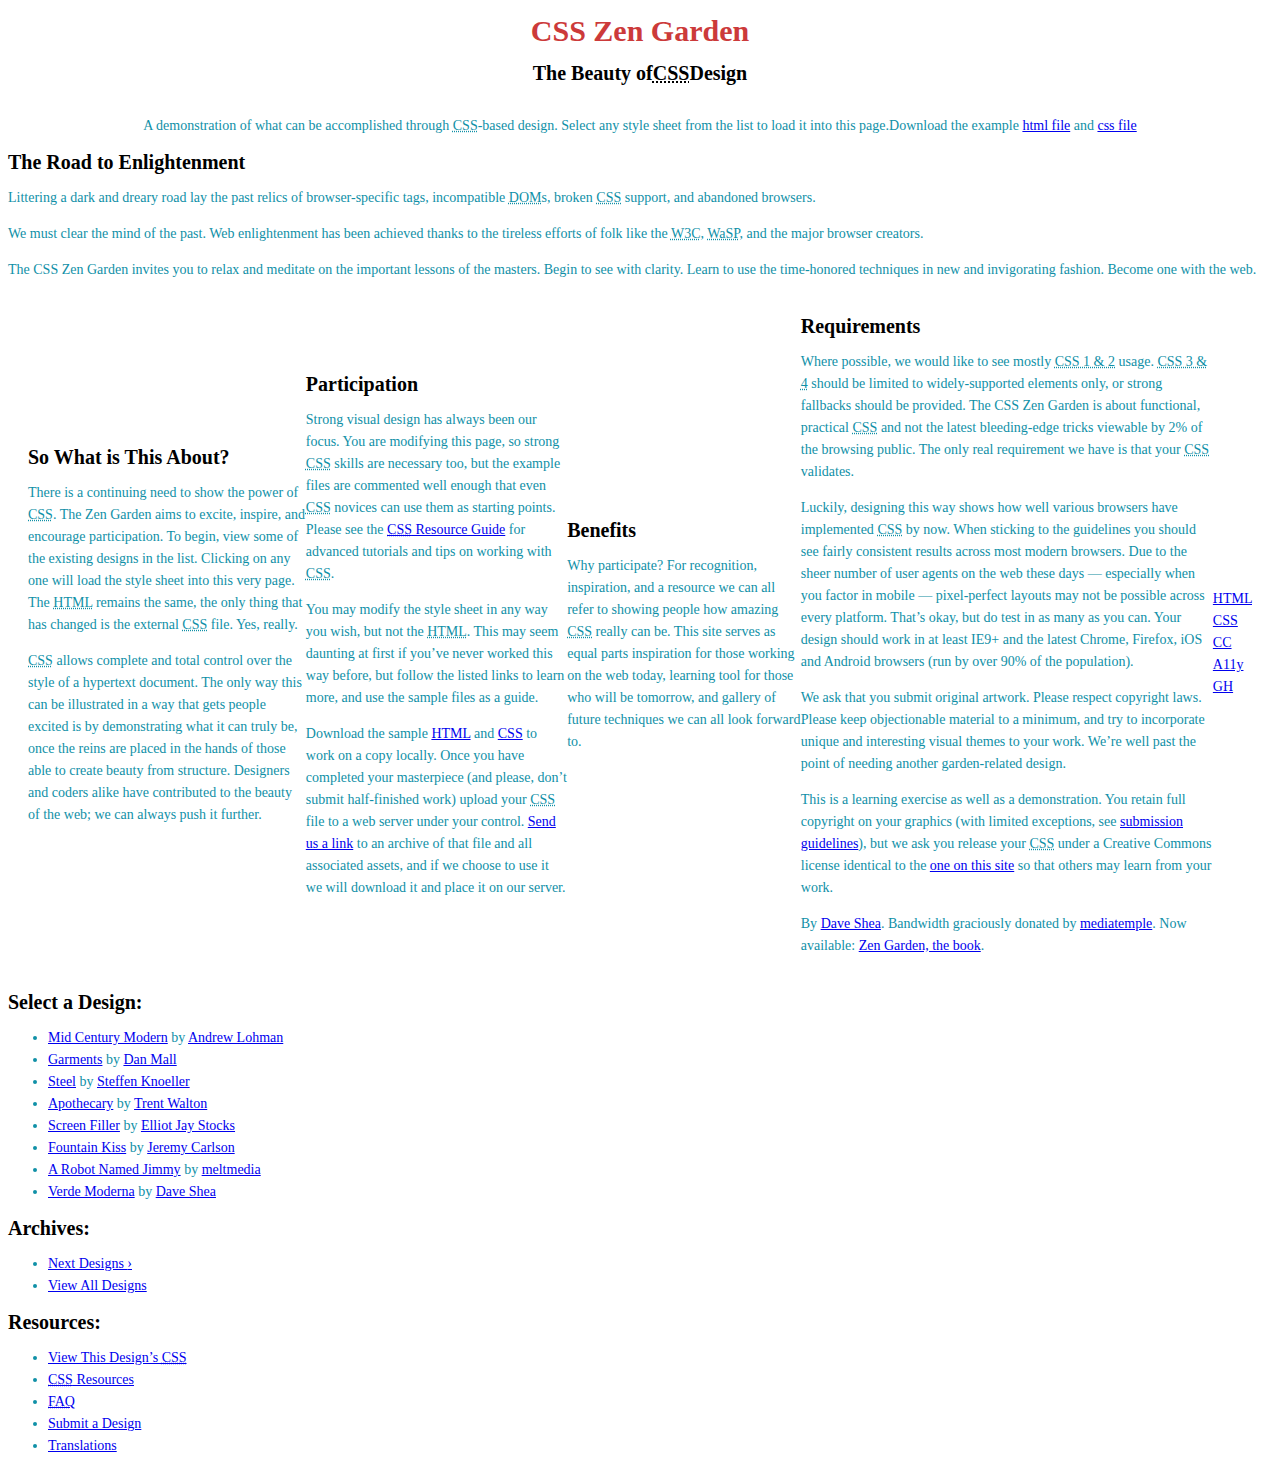
<file: InUpp2/index.html>
<!DOCTYPE html>
<html lang="en">
<head>
	<meta charset="utf-8">
	<title>CSS Zen Garden: The Beauty of CSS Design</title>

	<link rel="stylesheet" media="screen" href="style.css?v=8may2013">
	<link rel="alternate" type="application/rss+xml" title="RSS" href="http://www.csszengarden.com/zengarden.xml">

	<meta name="viewport" content="width=device-width, initial-scale=1.0">
	<meta name="author" content="Dave Shea">
	<meta name="description" content="A demonstration of what can be accomplished visually through CSS-based design.">
	<meta name="robots" content="all">


	<!--[if lt IE 9]>
	<script src="script/html5shiv.js"></script>
	<![endif]-->
</head>

<!--



	View source is a feature, not a bug. Thanks for your curiosity and
	interest in participating!

	Here are the submission guidelines for the new and improved csszengarden.com:

	- CSS3? Of course! Prefix for ALL browsers where necessary.
	- go responsive; test your layout at multiple screen sizes.
	- your browser testing baseline: IE9+, recent Chrome/Firefox/Safari, and iOS/Android
	- Graceful degradation is acceptable, and in fact highly encouraged.
	- use classes for styling. Don't use ids.
	- web fonts are cool, just make sure you have a license to share the files. Hosted 
	  services that are applied via the CSS file (ie. Google Fonts) will work fine, but
	  most that require custom HTML won't. TypeKit is supported, see the readme on this
	  page for usage instructions: https://github.com/mezzoblue/csszengarden.com/

	And a few tips on building your CSS file:

	- use :first-child, :last-child and :nth-child to get at non-classed elements
	- use ::before and ::after to create pseudo-elements for extra styling
	- use multiple background images to apply as many as you need to any element
	- use the Kellum Method for image replacement, if still needed. http://goo.gl/GXxdI
	- don't rely on the extra divs at the bottom. Use ::before and ::after instead.

		
-->

<body id="css-zen-garden">
<div class="page-wrapper">

	<section class="intro" id="zen-intro">
		<header role="banner">
			<h1>CSS Zen Garden</h1>
			<h2>The Beauty of <abbr title="Cascading Style Sheets">CSS</abbr> Design</h2>
		</header>

		<div class="summary" id="zen-summary" role="article">
			<p>A demonstration of what can be accomplished through <abbr title="Cascading Style Sheets">CSS</abbr>-based design. Select any style sheet from the list to load it into this page.</p>
			<p>Download the example <a href="/examples/index" title="This page's source HTML code, not to be modified.">html file</a> and <a href="/examples/style.css" title="This page's sample CSS, the file you may modify.">css file</a></p>
		</div>

		<div class="preamble" id="zen-preamble" role="article">
			<h3>The Road to Enlightenment</h3>
			<p>Littering a dark and dreary road lay the past relics of browser-specific tags, incompatible <abbr title="Document Object Model">DOM</abbr>s, broken <abbr title="Cascading Style Sheets">CSS</abbr> support, and abandoned browsers.</p>
			<p>We must clear the mind of the past. Web enlightenment has been achieved thanks to the tireless efforts of folk like the <abbr title="World Wide Web Consortium">W3C</abbr>, <abbr title="Web Standards Project">WaSP</abbr>, and the major browser creators.</p>
			<p>The CSS Zen Garden invites you to relax and meditate on the important lessons of the masters. Begin to see with clarity. Learn to use the time-honored techniques in new and invigorating fashion. Become one with the web.</p>
		</div>
	</section>

	<div class="main supporting" id="zen-supporting" role="main">
		<div class="explanation" id="zen-explanation" role="article">
			<h3>So What is This About?</h3>
			<p>There is a continuing need to show the power of <abbr title="Cascading Style Sheets">CSS</abbr>. The Zen Garden aims to excite, inspire, and encourage participation. To begin, view some of the existing designs in the list. Clicking on any one will load the style sheet into this very page. The <abbr title="HyperText Markup Language">HTML</abbr> remains the same, the only thing that has changed is the external <abbr title="Cascading Style Sheets">CSS</abbr> file. Yes, really.</p>
			<p><abbr title="Cascading Style Sheets">CSS</abbr> allows complete and total control over the style of a hypertext document. The only way this can be illustrated in a way that gets people excited is by demonstrating what it can truly be, once the reins are placed in the hands of those able to create beauty from structure. Designers and coders alike have contributed to the beauty of the web; we can always push it further.</p>
		</div>

		<div class="participation" id="zen-participation" role="article">
			<h3>Participation</h3>
			<p>Strong visual design has always been our focus. You are modifying this page, so strong <abbr title="Cascading Style Sheets">CSS</abbr> skills are necessary too, but the example files are commented well enough that even <abbr title="Cascading Style Sheets">CSS</abbr> novices can use them as starting points. Please see the <a href="http://www.mezzoblue.com/zengarden/resources/" title="A listing of CSS-related resources"><abbr title="Cascading Style Sheets">CSS</abbr> Resource Guide</a> for advanced tutorials and tips on working with <abbr title="Cascading Style Sheets">CSS</abbr>.</p>
			<p>You may modify the style sheet in any way you wish, but not the <abbr title="HyperText Markup Language">HTML</abbr>. This may seem daunting at first if you&#8217;ve never worked this way before, but follow the listed links to learn more, and use the sample files as a guide.</p>
			<p>Download the sample <a href="/examples/index" title="This page's source HTML code, not to be modified.">HTML</a> and <a href="/examples/style.css" title="This page's sample CSS, the file you may modify.">CSS</a> to work on a copy locally. Once you have completed your masterpiece (and please, don&#8217;t submit half-finished work) upload your <abbr title="Cascading Style Sheets">CSS</abbr> file to a web server under your control. <a href="http://www.mezzoblue.com/zengarden/submit/" title="Use the contact form to send us your CSS file">Send us a link</a> to an archive of that file and all associated assets, and if we choose to use it we will download it and place it on our server.</p>
		</div>

		<div class="benefits" id="zen-benefits" role="article">
			<h3>Benefits</h3>
			<p>Why participate? For recognition, inspiration, and a resource we can all refer to showing people how amazing <abbr title="Cascading Style Sheets">CSS</abbr> really can be. This site serves as equal parts inspiration for those working on the web today, learning tool for those who will be tomorrow, and gallery of future techniques we can all look forward to.</p>
		</div>

		<div class="requirements" id="zen-requirements" role="article">
			<h3>Requirements</h3>
			<p>Where possible, we would like to see mostly <abbr title="Cascading Style Sheets, levels 1 and 2">CSS 1 &amp; 2</abbr> usage. <abbr title="Cascading Style Sheets, levels 3 and 4">CSS 3 &amp; 4</abbr> should be limited to widely-supported elements only, or strong fallbacks should be provided. The CSS Zen Garden is about functional, practical <abbr title="Cascading Style Sheets">CSS</abbr> and not the latest bleeding-edge tricks viewable by 2% of the browsing public. The only real requirement we have is that your <abbr title="Cascading Style Sheets">CSS</abbr> validates.</p>
			<p>Luckily, designing this way shows how well various browsers have implemented <abbr title="Cascading Style Sheets">CSS</abbr> by now. When sticking to the guidelines you should see fairly consistent results across most modern browsers. Due to the sheer number of user agents on the web these days &#8212; especially when you factor in mobile &#8212; pixel-perfect layouts may not be possible across every platform. That&#8217;s okay, but do test in as many as you can. Your design should work in at least IE9+ and the latest Chrome, Firefox, iOS and Android browsers (run by over 90% of the population).</p>
			<p>We ask that you submit original artwork. Please respect copyright laws. Please keep objectionable material to a minimum, and try to incorporate unique and interesting visual themes to your work. We&#8217;re well past the point of needing another garden-related design.</p>
			<p>This is a learning exercise as well as a demonstration. You retain full copyright on your graphics (with limited exceptions, see <a href="http://www.mezzoblue.com/zengarden/submit/guidelines/">submission guidelines</a>), but we ask you release your <abbr title="Cascading Style Sheets">CSS</abbr> under a Creative Commons license identical to the <a href="http://creativecommons.org/licenses/by-nc-sa/3.0/" title="View the Zen Garden's license information.">one on this site</a> so that others may learn from your work.</p>
			<p role="contentinfo">By <a href="http://www.mezzoblue.com/">Dave Shea</a>. Bandwidth graciously donated by <a href="http://www.mediatemple.net/">mediatemple</a>. Now available: <a href="http://www.amazon.com/exec/obidos/ASIN/0321303474/mezzoblue-20/">Zen Garden, the book</a>.</p>
		</div>

		<footer>
			<a href="http://validator.w3.org/check/referer" title="Check the validity of this site&#8217;s HTML" class="zen-validate-html">HTML</a>
			<a href="http://jigsaw.w3.org/css-validator/check/referer" title="Check the validity of this site&#8217;s CSS" class="zen-validate-css">CSS</a>
			<a href="http://creativecommons.org/licenses/by-nc-sa/3.0/" title="View the Creative Commons license of this site: Attribution-NonCommercial-ShareAlike." class="zen-license">CC</a>
			<a href="http://mezzoblue.com/zengarden/faq/#aaa" title="Read about the accessibility of this site" class="zen-accessibility">A11y</a>
			<a href="https://github.com/mezzoblue/csszengarden.com" title="Fork this site on Github" class="zen-github">GH</a>
		</footer>

	</div>


	<aside class="sidebar" role="complementary">
		<div class="wrapper">

			<div class="design-selection" id="design-selection">
				<h3 class="select">Select a Design:</h3>
				<nav role="navigation">
					<ul>
					<li>
						<a href="/221/" class="design-name">Mid Century Modern</a> by						<a href="http://andrewlohman.com/" class="designer-name">Andrew Lohman</a>
					</li>					<li>
						<a href="/220/" class="design-name">Garments</a> by						<a href="http://danielmall.com/" class="designer-name">Dan Mall</a>
					</li>					<li>
						<a href="/219/" class="design-name">Steel</a> by						<a href="http://steffen-knoeller.de" class="designer-name">Steffen Knoeller</a>
					</li>					<li>
						<a href="/218/" class="design-name">Apothecary</a> by						<a href="http://trentwalton.com" class="designer-name">Trent Walton</a>
					</li>					<li>
						<a href="/217/" class="design-name">Screen Filler</a> by						<a href="http://elliotjaystocks.com/" class="designer-name">Elliot Jay Stocks</a>
					</li>					<li>
						<a href="/216/" class="design-name">Fountain Kiss</a> by						<a href="http://jeremycarlson.com" class="designer-name">Jeremy Carlson</a>
					</li>					<li>
						<a href="/215/" class="design-name">A Robot Named Jimmy</a> by						<a href="http://meltmedia.com/" class="designer-name">meltmedia</a>
					</li>					<li>
						<a href="/214/" class="design-name">Verde Moderna</a> by						<a href="http://www.mezzoblue.com/" class="designer-name">Dave Shea</a>
					</li>					</ul>
				</nav>
			</div>

			<div class="design-archives" id="design-archives">
				<h3 class="archives">Archives:</h3>
				<nav role="navigation">
					<ul>
						<li class="next">
							<a href="/214/page1">
								Next Designs <span class="indicator">&rsaquo;</span>
							</a>
						</li>
						<li class="viewall">
							<a href="http://www.mezzoblue.com/zengarden/alldesigns/" title="View every submission to the Zen Garden.">
								View All Designs							</a>
						</li>
					</ul>
				</nav>
			</div>

			<div class="zen-resources" id="zen-resources">
				<h3 class="resources">Resources:</h3>
				<ul>
					<li class="view-css">
						<a href="style.css" title="View the source CSS file of the currently-viewed design.">
							View This Design&#8217;s <abbr title="Cascading Style Sheets">CSS</abbr>						</a>
					</li>
					<li class="css-resources">
						<a href="http://www.mezzoblue.com/zengarden/resources/" title="Links to great sites with information on using CSS.">
							<abbr title="Cascading Style Sheets">CSS</abbr> Resources						</a>
					</li>
					<li class="zen-faq">
						<a href="http://www.mezzoblue.com/zengarden/faq/" title="A list of Frequently Asked Questions about the Zen Garden.">
							<abbr title="Frequently Asked Questions">FAQ</abbr>						</a>
					</li>
					<li class="zen-submit">
						<a href="http://www.mezzoblue.com/zengarden/submit/" title="Send in your own CSS file.">
							Submit a Design						</a>
					</li>
					<li class="zen-translations">
						<a href="http://www.mezzoblue.com/zengarden/translations/" title="View translated versions of this page.">
							Translations						</a>
					</li>
				</ul>
			</div>
		</div>
	</aside>


</div>

<!--

	These superfluous divs/spans were originally provided as catch-alls to add extra imagery.
	These days we have full ::before and ::after support, favour using those instead.
	These only remain for historical design compatibility. They might go away one day.
		
-->
<div class="extra1" role="presentation"></div><div class="extra2" role="presentation"></div><div class="extra3" role="presentation"></div>
<div class="extra4" role="presentation"></div><div class="extra5" role="presentation"></div><div class="extra6" role="presentation"></div>

</body>
</html>
</file>
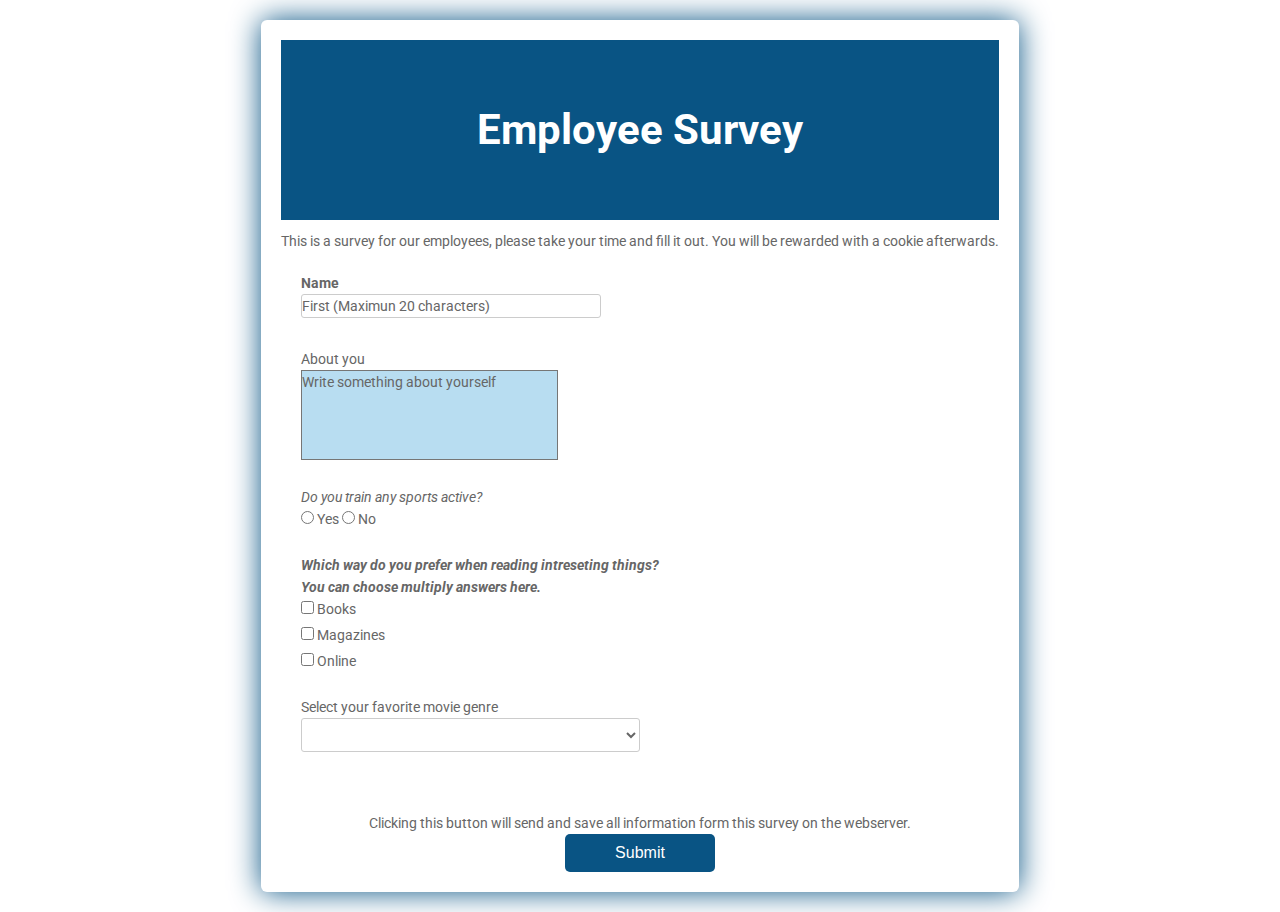
<file: InUppgift1/index.html>
<!DOCTYPE html>
<html lang="en-us">
  <head>
    <meta charset="UTF-8">
    <meta name="viewport" content="width=device-width, initial-scale=1.0">
    <link href="https://fonts.googleapis.com/css?family=Roboto:300,400,500,700" rel="stylesheet">
    <link rel="stylesheet" href="./style.css">
    <title>Employee survey</title>
  </head>
  <body>
    <div class="main">
      <form action="/">
        <div class="banner">
          <h1>Employee Survey</h1>
        </div>
        <p class="top-info">This is a survey for our employees, please take your time and fill it out. You will be rewarded with a cookie afterwards.</p>


        <div class="input">
          <p><b>Name</b></p>
          <div class="name-bar">
            <input type="text" name="name" value="First (Maximun 20 characters)" maxlength="20" size="35"/> 
          </div>
        </div>


        <div class="input">
          <p>About you</p>
          <div class="about-text">
            <textarea name="about" rows="4" cols="30" wrap="hard">Write something about yourself
            </textarea>
          </div>
        </div>

        <div class="input">
            <p><i>Do you train any sports active?</i></p>
            <div class="train-box">
              <label><input type="radio" value="none" name="train" /> <span>Yes</span></label>
              <label><input type="radio" value="none" name="train" /> <span>No</span></label>
            </div>
        </div>   

        <div class="input">
            <p><i><b>Which way do you prefer when reading intreseting things?<br>You can choose multiply answers here.</b></i></p>
            <input type="checkbox" name="study1" value="Books">
            <label for="study1"> Books</label><br>
            <input type="checkbox" name="study2" value="Magazines">
            <label for="study2"> Magazines</label><br>
            <input type="checkbox" name="study3" value="Online">
            <label for="study3"> Online</label>
        </div>
        <div class="input">
            <p>Select your favorite movie genre</p>
            <select>
                <option value=""></option>
                <option value="1">Action</option>
                <option value="2">Romance</option>
                <option value="3">Comedy</option>
                <option value="4">Drama</option>
                <option value="5">Horror</option>
              </select>
        </div>
        <div class="btn-submit">
            <p>Clicking this button will send and save all information form this survey on the webserver. </p>
            <button type="submit" href="/">Submit</button>
          </div>
      </form>
    </div>
  </body>
</html>
</file>
<file: InUpp2/style.css>
html, body {
	min-height: 100%;
	}
	body, div, p { 
		
	padding: 5;
	margin: 1;
	outline: none;
	font-family: Roboto;
	font-size: 14px;
	color: rgb(16, 144, 167);
	line-height: 22px;
	}
	h1 {
	display: flex;
	justify-content: center;
	margin: 20;
	font-size: 30px;
	color: rgb(204, 58, 58);
	}
	h2 {
	display: flex;
	justify-content: center;
	margin: 10;
	font-size: 20px;
	color: rgb(0, 0, 0);
	}
	h3 {
	margin: 0;
	font-size: 20px;
	color: rgb(0, 0, 0);
	}
	.main {
	display: flex;
	justify-content: center;
	align-items: center;
	height: inherit;
	padding: 20px;
	}
	.summary {

		display: flex;
		justify-content: center;
	}
</file>
<file: InUppgift1/style.css>
html, body {
      min-height: 100%;
      }
      body, div, form, input, select, p, textarea { 
      padding: 0;
      margin: 0;
      outline: none;
      font-family: Roboto;
      font-size: 14px;
      color: #666;
      line-height: 22px;
      }
      h1 {
      position: absolute;
      margin: 0;
      font-size: 42px;
      color: #fff;
      z-index: 2;
      }
      .main {
      display: flex;
      justify-content: center;
      align-items: center;
      height: inherit;
      padding: 20px;
      }
      form {
      padding: 20px;
      border-radius: 6px;
      background: #fff;
      box-shadow: 0 0 30px 0 #095484; 
      }
      .banner {
      position: relative;
      height: 180px;
      background-color: #095484;
      display: flex;
      justify-content: center;
      align-items: center;
      text-align: center;
      }
      .banner::after {
      background-color: rgba(0, 0, 0, 0.4); 
      position: absolute;
      width: 100%;
      height: 100%;
      }
      p.top-info {
      margin: 10px 0;
      }
      input, select {
      margin-bottom: 10px;
      border: 1px solid #ccc;
      border-radius: 3px;
      }
      select {
      width: 50%;
      padding: 7px 0;
      background: transparent;
      }
      .input:hover p, .input label:hover {
        text-shadow: 0 0 3px #9bbff5;
      color: #095484;
      }
      .input input:hover, .input select:hover {
      border: 1px solid transparent;
      box-shadow: 0 0 10px 0 #095484;
      color: #095484;
      }
      .input {
      position: relative;
      margin: 20px 20px;
      }
      textarea{
      background-color:rgb(184, 221, 241);
      resize: none;
      }
      .btn-submit {
      margin-top: 50px;
      text-align: center;
      }
      button {
      width: 150px;
      padding: 10px;
      border: none;
      border-radius: 5px; 
      background: #095484;
      font-size: 16px;
      color: #fff;
      cursor: pointer;
      }
      button:hover {
      background: #0666a3;
      }
</file>
